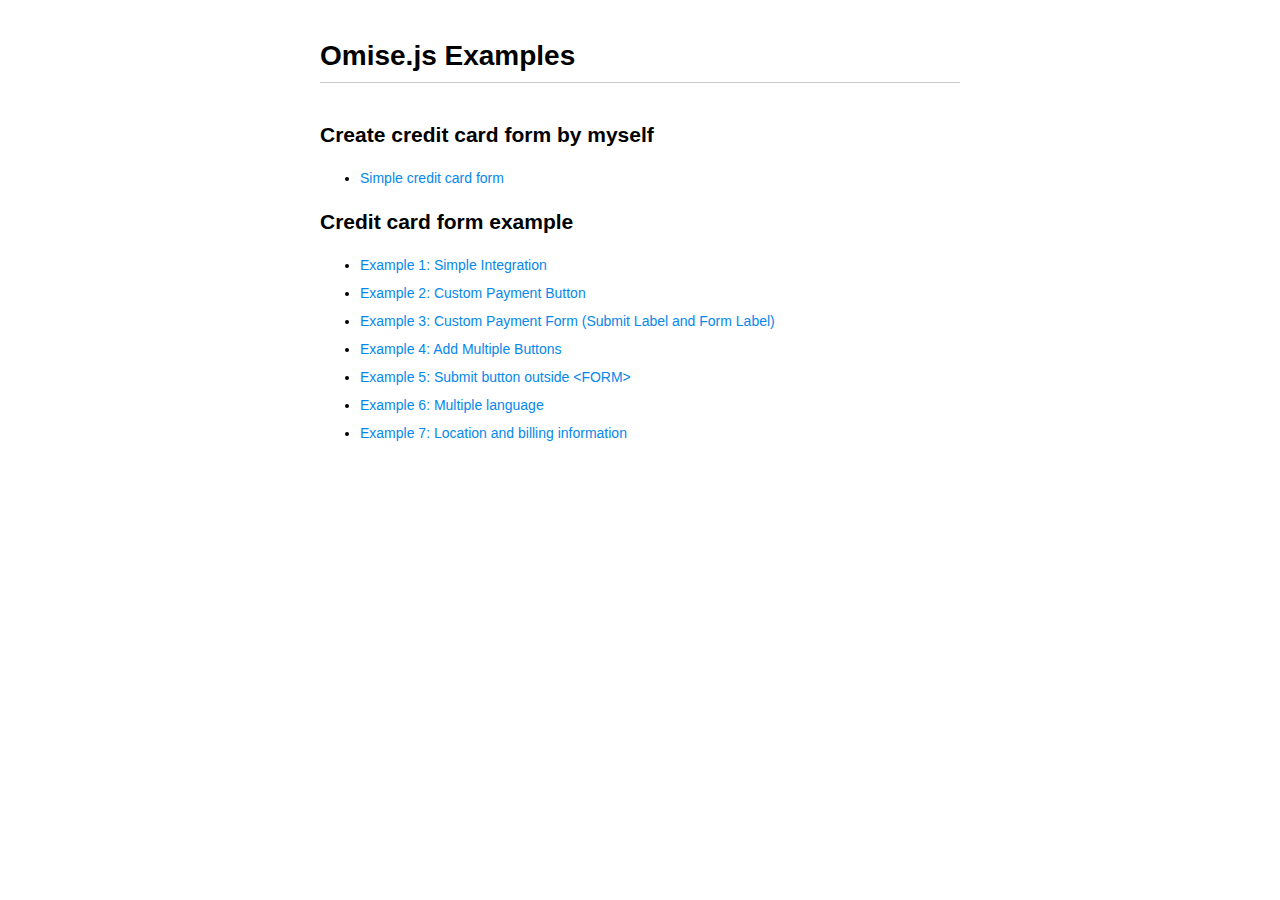
<file: omise.js/index.html>
<!DOCTYPE html>
<html lang="en">
<head>
  <meta charset="UTF-8">
  <title>Examples</title>
  <link rel="stylesheet" href="styles/examples.css">
  <style>
  h1 { margin: 40px 0; padding-bottom: 10px; border-bottom: 1px solid #ccc; }
  .container { width: 90%; max-width: 640px; margin: auto; }
  </style>
</head>
<body>

  <div class="container">
    <h1>Omise.js Examples</h1>

    <h2>Create credit card form by myself</h2>

    <ul>
      <li><a href="form-example/index.html">Simple credit card form</a></li>
    </ul>

    <h2>Credit card form example</h2>

    <ul>
      <li><a href="example-1-simple-integration.html">Example 1: Simple Integration</a></li>
      <li><a href="example-2-simple-integration-with-style.html">Example 2: Custom Payment Button</a></li>
      <li><a href="example-3-custom-integration.html">Example 3: Custom Payment Form (Submit Label and Form Label)</a></li>
      <li><a href="example-4-custom-integration-multiple-buttons.html">Example 4: Add Multiple Buttons</a></li>
      <li><a href="example-5-custom-integration-specify-checkout-form.html">Example 5: Submit button outside &lt;FORM&gt;</a></li>
      <li><a href="example-6-multiple-language.html">Example 6: Multiple language</a></li>
      <li><a href="example-7-location-and-billing-information.html">Example 7: Location and billing information</a></li>
    </ul>
  </div>

</body>
</html>
</file>
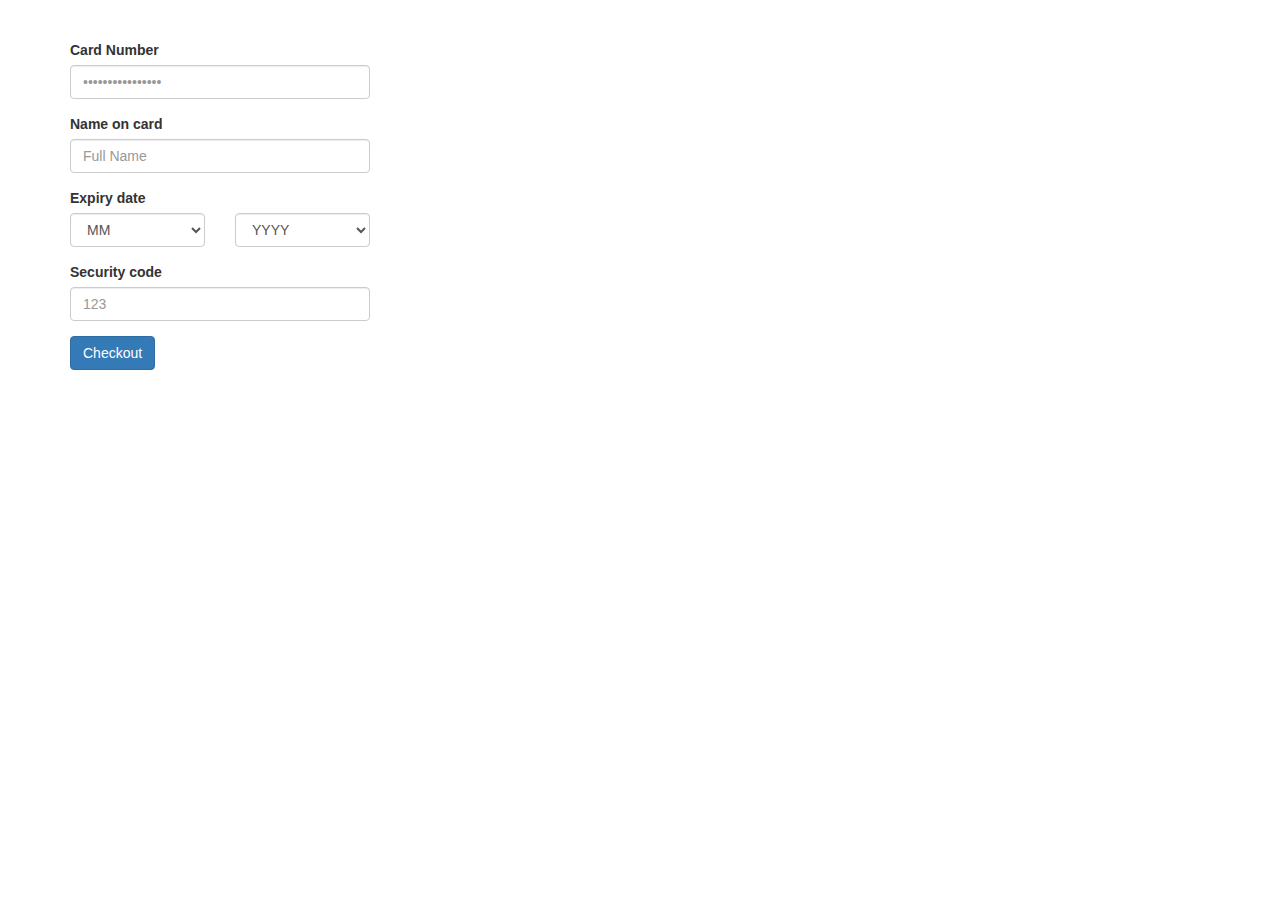
<file: omise.js/form-example/index.html>
<!DOCTYPE html>
<html>
<head>
  <meta charset="UTF-8">
  <meta name="viewport" content="initial-scale=1, maximum-scale=1">
  <title>Example Checkout Form</title>
  <link rel="stylesheet" href="https://maxcdn.bootstrapcdn.com/bootstrap/3.3.7/css/bootstrap.min.css">
  <style>
  .checkout-form {
    max-width: 300px;
    margin-top: 40px;
  }
  </style>
</head>
<body>

  <div class="container">

    <!--
    NOTE: Using `data-name` to prevent sending credit card information fields to the backend server via HTTP Post
    (according to the security best practice https://www.omise.co/security-best-practices#never-send-card-data-through-your-servers).
    -->
    <form id="checkout-form" class="checkout-form" action="/checkout.php" method="POST">
      <div class="form-group">
        <label>Card Number</label>
        <input type="text" data-name="cardNumber" class="form-control" placeholder="••••••••••••••••" />
      </div>

      <div class="form-group">
        <label>Name on card</label>
        <input type="text" data-name="nameOnCard" class="form-control" placeholder="Full Name" />
      </div>

      <div class="form-group">
        <label>Expiry date</label>
        <div class="row">
          <div class="col-xs-6">
            <select class="form-control" data-name="expiryMonth">
              <option value="">MM</option>
              <option value="1">1</option>
              <option value="2">2</option>
              <option value="3">3</option>
              <option value="4">4</option>
              <option value="5">5</option>
              <option value="6">6</option>
              <option value="7">7</option>
              <option value="8">8</option>
              <option value="9">9</option>
              <option value="10">10</option>
              <option value="11">11</option>
              <option value="12">12</option>
            </select>
          </div>
          <div class="col-xs-6">
            <select class="form-control" data-name="expiryYear">
              <option value="">YYYY</option>
              <option value="2017">2017</option>
              <option value="2018">2018</option>
              <option value="2019">2019</option>
              <option value="2020">2020</option>
              <option value="2021">2021</option>
              <option value="2022">2022</option>
              <option value="2023">2023</option>
              <option value="2024">2024</option>
              <option value="2025">2025</option>
            </select>
          </div>
        </div>
      </div>

      <div class="form-group">
        <label>Security code</label>
        <input type="text" data-name="securityCode" class="form-control" placeholder="123" />
      </div>

      <div class="form-group">
        <button class="btn btn-primary">Checkout</button>
      </div>

      <input type="hidden" name="omiseToken" />
    </form>
  </div>


  <script src="https://cdn.omise.co/omise.js"></script>
  <script src="app.js"></script>
</body>
</html>
</file>
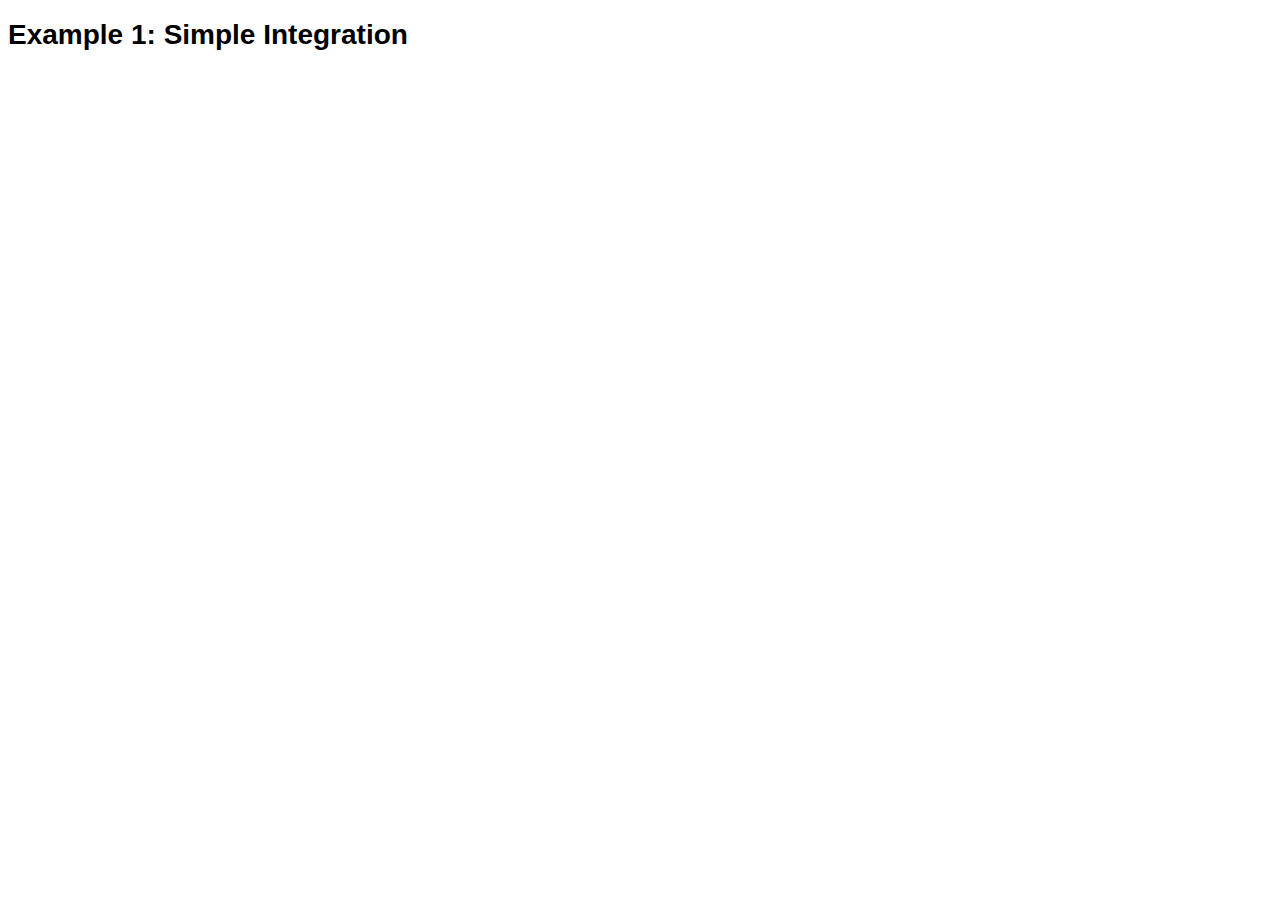
<file: omise.js/example-1-simple-integration.html>
<!DOCTYPE html>
<html lang="en">
<head>
  <meta charset="UTF-8">
  <title>Sample 1: Simple Integration</title>
  <link rel="stylesheet" href="styles/examples.css">
</head>
<body>

  <div class="form">

    <h1>Example 1: Simple Integration</h1>

    <form name="checkoutForm" method="GET" action="/">

      <script type="text/javascript" src="https://cdn.omise.co/omise.js"
              data-key="YOUR_PUBLIC_KEY"
              data-image="https://cdn.omise.co/assets/dashboard/images/omise-logo.png"
              data-amount="99500"
              data-currency="thb"
              data-button-label="Pay now"
              data-frame-label="Example 1"
              data-submit-label="Checkout">
      </script>
    </form>

  </div>

</body>
</html>
</file>
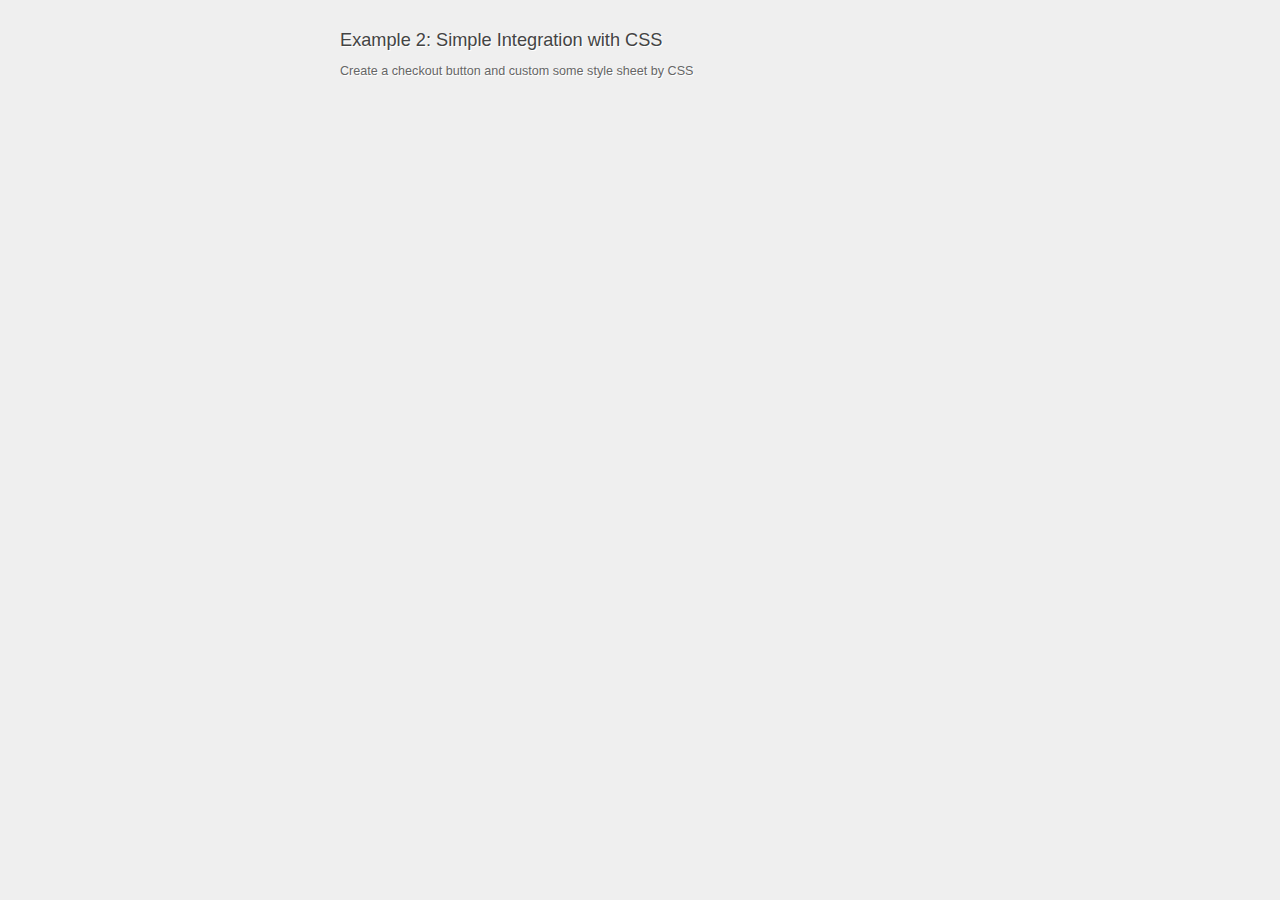
<file: omise.js/example-2-simple-integration-with-style.html>
<!DOCTYPE html>
<html>
<head>
  <meta charset="utf-8">
  <title>Example 2: Simple Integration with CSS</title>
  <meta name="viewport" content="width=device-width, user-scalable=no" />
  <link rel="stylesheet" href="styles/examples.css">
  <link rel="stylesheet" href="styles/custom.css">
</head>
<body>

  <div class="form">

    <h1>Example 2: Simple Integration with CSS</h1>
    <p>Create a checkout button and custom some style sheet by CSS</p>

    <form name="checkoutForm" method="POST" action="checkout.php">
      <script type="text/javascript" src="https://cdn.omise.co/omise.js"
        data-key="YOUR_PUBLIC_KEY"
        data-image="https://cdn.omise.co/assets/dashboard/images/omise-logo.png"
        data-amount="99500"
        data-currency="thb"
        data-button-label="Pay now"
        data-frame-label="Example 2"
        data-submit-label="Checkout">
      </script>
    </form>

  </div>

</body>
</html>
</file>
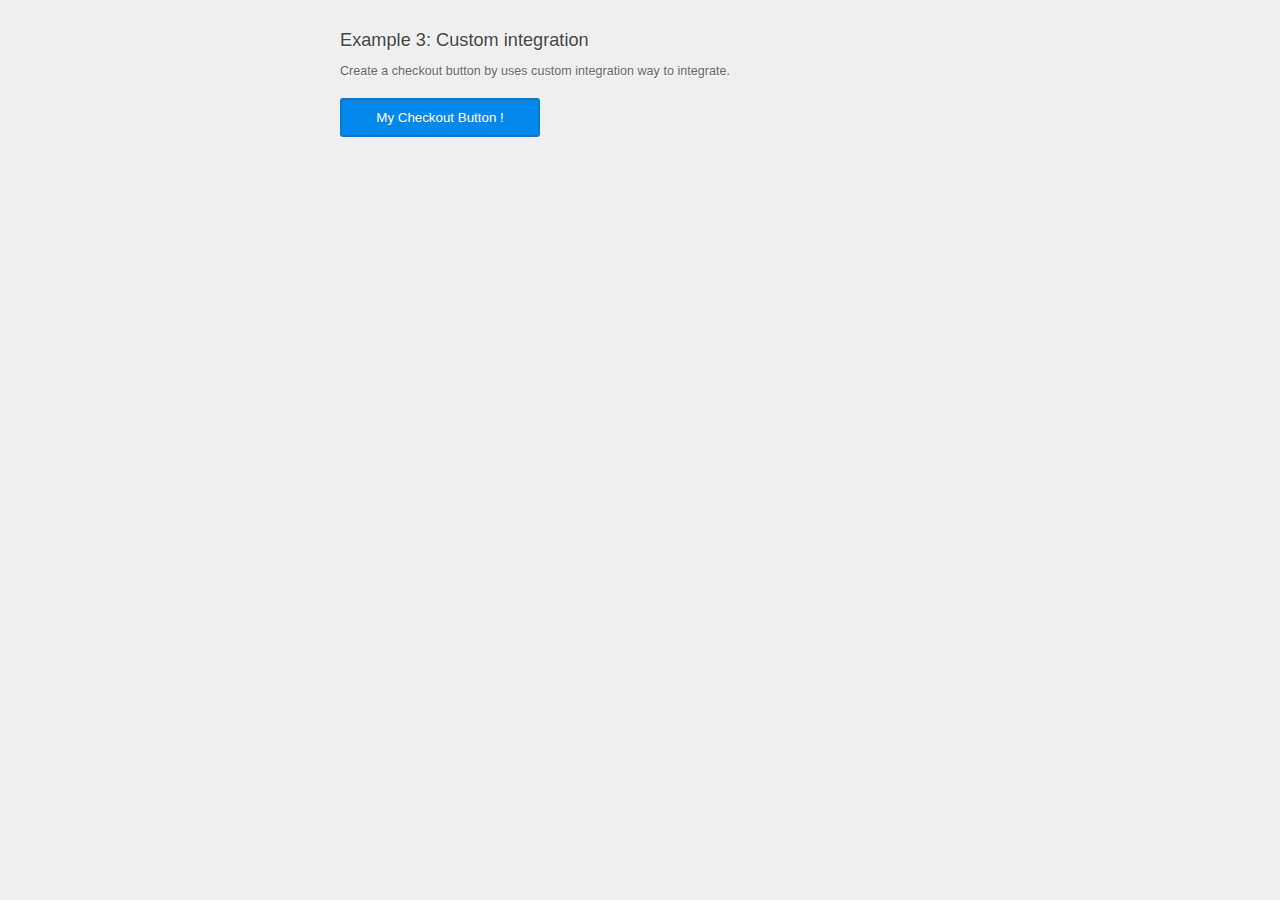
<file: omise.js/example-3-custom-integration.html>
<!DOCTYPE html>
<html>
<head>
  <meta charset="utf-8">
  <title>Example 3: Custom integration</title>
  <link rel="stylesheet" href="styles/examples.css">
  <link rel="stylesheet" href="styles/custom.css">
</head>
<body>

  <div class="form">

    <h1>Example 3: Custom integration</h1>
    <p>Create a checkout button by uses custom integration way to integrate.</p>

    <form name="checkoutForm" method="POST" action="checkout.php">
      <!-- Create your own button -->
      <button type="submit" id="checkout-button-1">My Checkout Button !</button>
    </form>

  </div>

  <!-- Include card.js library -->
  <script type="text/javascript" src="https://cdn.omise.co/omise.js"></script>

  <!-- Config the card.js library -->
  <script type="text/javascript">
    // Set default parameters
    OmiseCard.configure({
      publicKey: 'YOUR_PUBLIC_KEY',
      image: 'https://cdn.omise.co/assets/dashboard/images/omise-logo.png',
      amount: 99500
    });

    // Configuring your own custom button
    OmiseCard.configureButton('#checkout-button-1', {
      frameLabel: 'Merchant name',
      submitLabel: 'PAY RIGHT NOW !',
    });

    // Then, attach all of the config and initiate it by 'OmiseCard.attach();' method
    OmiseCard.attach();
  </script>

</body>
</html>
</file>
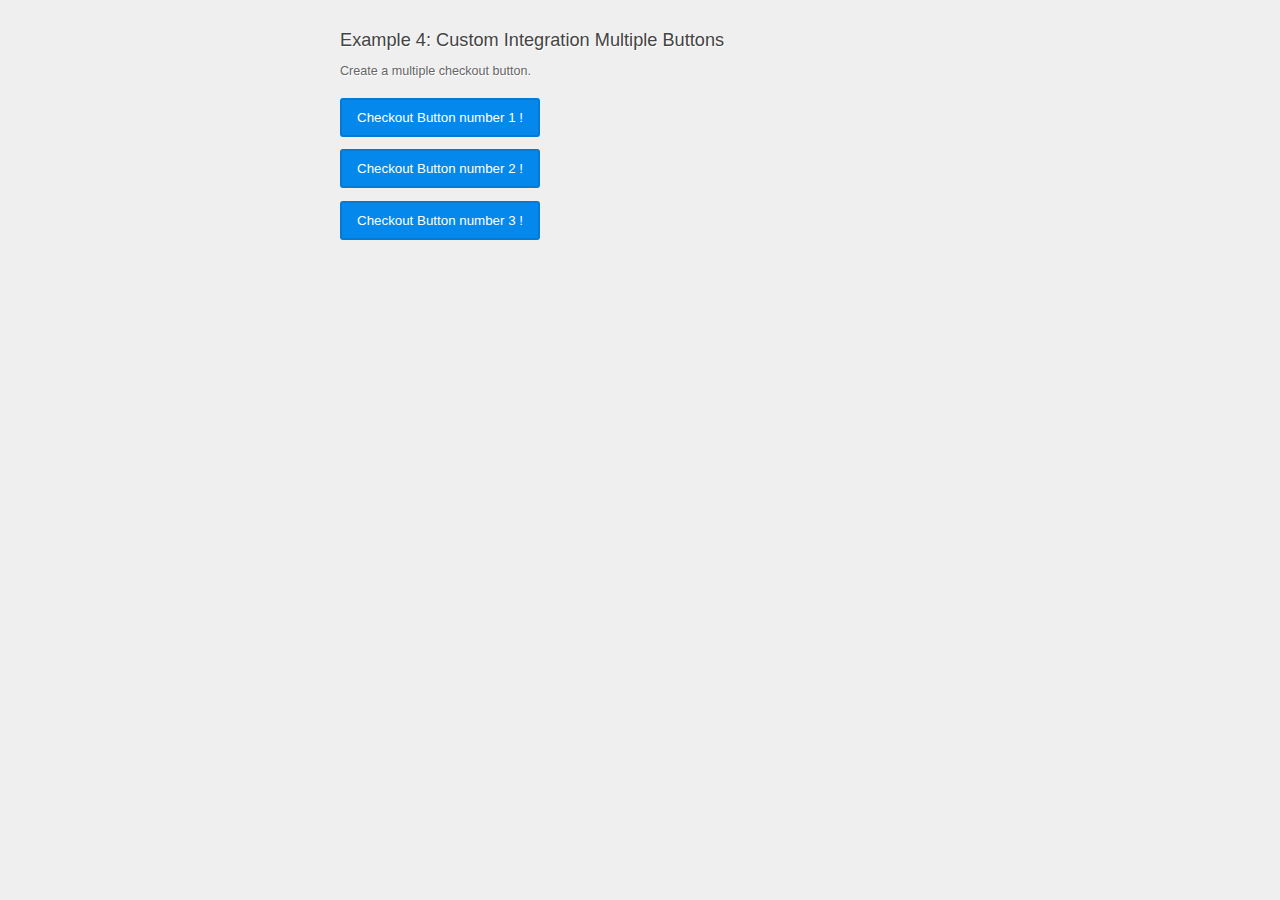
<file: omise.js/example-4-custom-integration-multiple-buttons.html>
<!DOCTYPE html>
<html>
<head>
  <meta charset="utf-8">
  <title>Example 4: Custom Integration Multiple Buttons</title>
  <link rel="stylesheet" href="styles/examples.css">
  <link rel="stylesheet" href="styles/custom.css">
</head>
<body>

  <div class="form">

    <h1>Example 4: Custom Integration Multiple Buttons</h1>
    <p>Create a multiple checkout button.</p>

    <form name="checkoutForm" method="POST" action="checkout.html">

      <!-- Create your own button -->
      <p><button type="submit" id="checkout-button-1">Checkout Button number 1 !</button></p>
      <p><button type="submit" class="checkout-button-2">Checkout Button number 2 !</button></p>
      <p><button type="submit" id="checkout-button-3">Checkout Button number 3 !</button></p>
    </form>

  </div>

  <!-- Include card.js library -->
  <script type="text/javascript" src="https://cdn.omise.co/omise.js"></script>

  <!-- Config the card.js library -->
  <script type="text/javascript">
    // Set default parameters
    OmiseCard.configure({
      publicKey: 'YOUR_PUBLIC_KEY',
      image: 'https://cdn.omise.co/assets/dashboard/images/omise-logo.png',
      frameLabel: 'Merchant Name',
    });

    // Configuring your own custom button
    OmiseCard.configureButton('#checkout-button-1', {
      buttonLabel: 'PAY Now 4,500 Baht',
      submitLabel: 'PAY NOW',
      amount: 450000
    });

    // Configuring your own custom button
    OmiseCard.configureButton('.checkout-button-2', {
      buttonLabel: 'PAY Now 6,900 Dollar',
      submitLabel: 'PAY NOW',
      amount: 690000,
      currency: 'usd'
    });

    // Configuring your own custom button
    OmiseCard.configureButton('#checkout-button-3', {
      buttonLabel: 'PAY Now 12,599 Yen',
      submitLabel: 'PAY NOW',
      amount: 12599,
      currency: 'jpy'
    });

    // Then, attach all of the config and initiate it by 'OmiseCard.attach();' method
    OmiseCard.attach();
  </script>
</body>
</html>
</file>
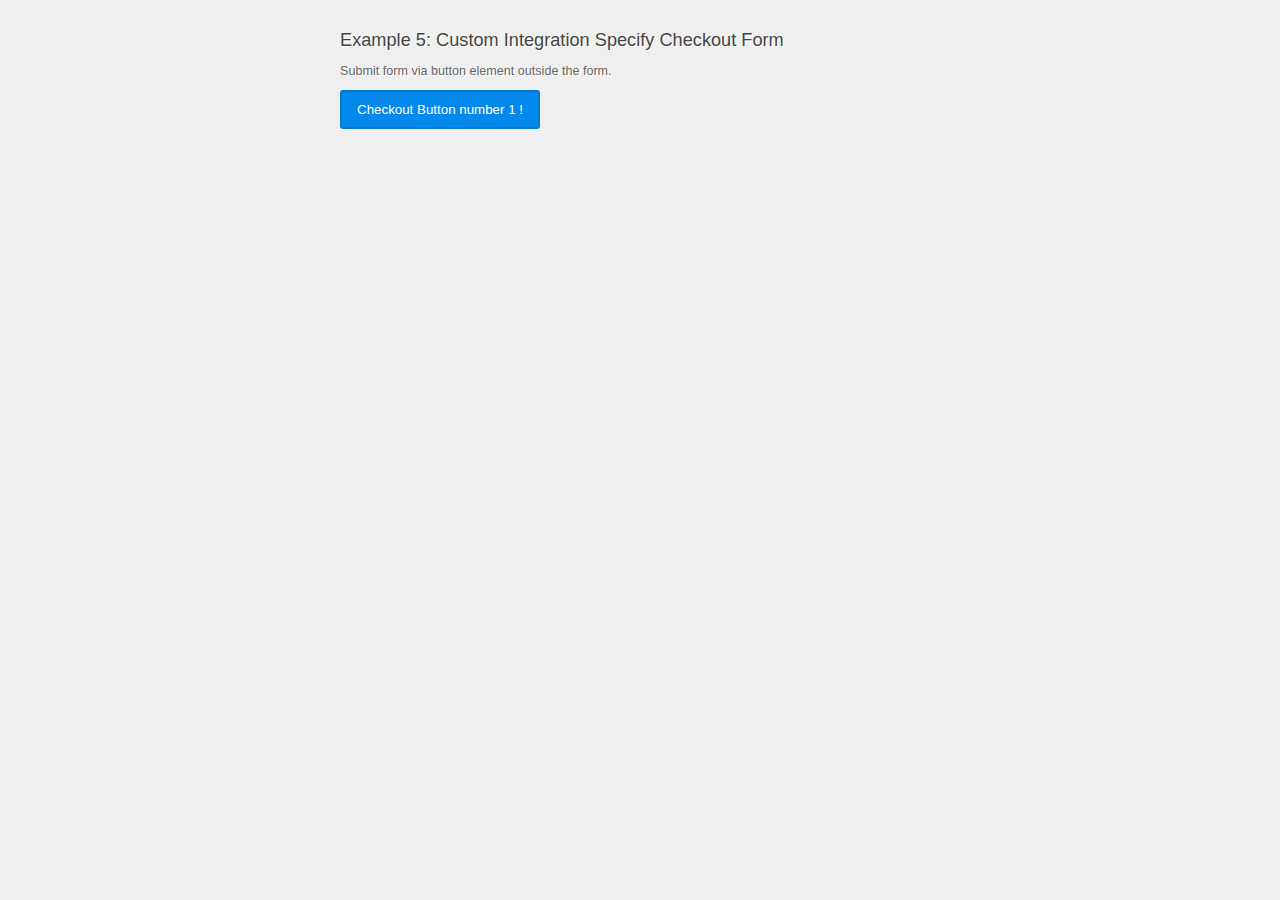
<file: omise.js/example-5-custom-integration-specify-checkout-form.html>
<!DOCTYPE html>
<html>
<head>
  <meta charset="utf-8">
  <title>Example 5: Custom Integration Specify Checkout Form</title>
  <link rel="stylesheet" href="styles/examples.css">
  <link rel="stylesheet" href="styles/custom.css">
</head>
<body>

  <div class="form">

    <h1>Example 5: Custom Integration Specify Checkout Form</h1>
    <p>Submit form via button element outside the form.</p>

    <div>
      <!-- Create your own button -->
      <button type="submit" id="checkout-button-1">Checkout Button number 1 !</button>
    </div>

    <form id="my-custom-checkout-form" name="checkoutForm" method="POST" action="/checkout">
      <!-- The number of the sample code -->
      <!-- Just for noticed which page that you submit -->
      <input type="hidden" name="sample-number" value="sample-5">
    </form>
  </div>

  <!-- Include card.js library -->
  <script type="text/javascript" src="https://cdn.omise.co/omise.js"></script>

  <!-- Config the card.js library -->
  <script type="text/javascript">
    // Set default parameters
    OmiseCard.configure({
      publicKey: 'YOUR_PUBLIC_KEY',
      image: 'https://cdn.omise.co/assets/dashboard/images/omise-logo.png',
      amount: 99500,
      submitFormTarget: '#my-custom-checkout-form'
    });

    // Configuring your own custom button
    OmiseCard.configureButton('#checkout-button-1', {
      frameLabel: 'Merchant',
      submitLabel: 'PAY RIGHT NOW !'
    });

    // Then, attach all of the config and initiate it by 'OmiseCard.attach();' method
    OmiseCard.attach();
  </script>
</body>
</html>
</file>
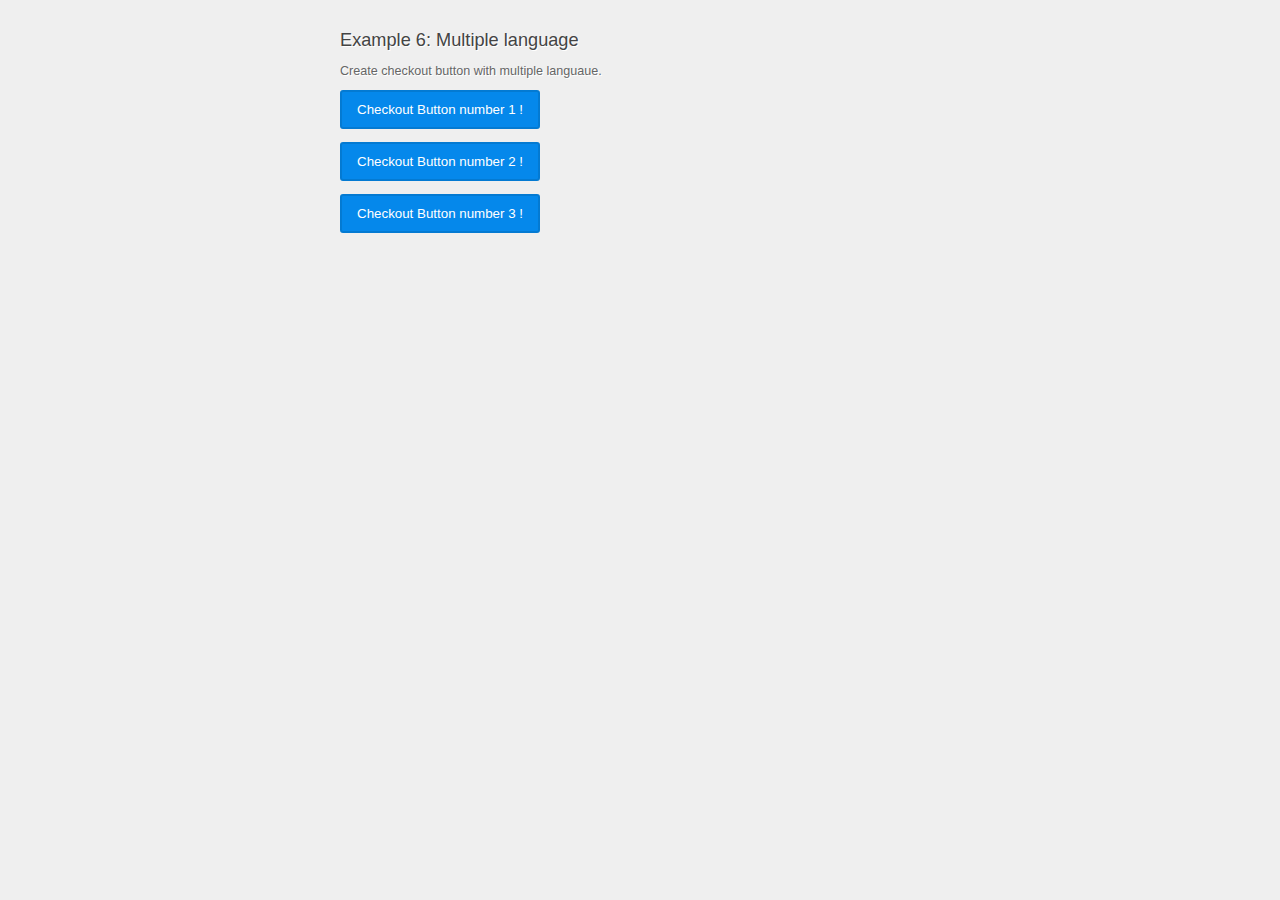
<file: omise.js/example-6-multiple-language.html>
<!DOCTYPE html>
<html>
<head>
  <meta charset="utf-8">
  <title>Example 6: Multiple language</title>
  <link rel="stylesheet" href="styles/examples.css">
  <link rel="stylesheet" href="styles/custom.css">
</head>
<body>

  <div class="form">

    <h1>Example 6: Multiple language</h1>
    <p>Create checkout button with multiple languaue.</p>

    <div>
      <!-- Create your own button -->
      <p><button type="submit" id="checkout-button-1">Checkout Button number 1 !</button></p>
      <p><button type="submit" id="checkout-button-2">Checkout Button number 2 !</button></p>
      <p><button type="submit" id="checkout-button-3">Checkout Button number 3 !</button></p>
    </div>
  </div>

  <!-- Include card.js library -->
  <script type="text/javascript" src="https://cdn.omise.co/omise.js"></script>

  <!-- Config the card.js library -->
  <script type="text/javascript">
    // Set default parameters
    OmiseCard.configure({
      publicKey: 'YOUR_PUBLIC_KEY',
      image: 'https://cdn.omise.co/assets/dashboard/images/omise-logo.png'
    });

    // Configuring your own custom button
    OmiseCard.configureButton('#checkout-button-1', {
      frameLabel: 'Merchant name',
      frameDescription: 'Merchant description',
      buttonLabel: 'Pay 995',
      submitLabel: 'PAY RIGHT NOW !',
      amount: 99500,
      currency: 'usd',
      locale: 'en'
    });

    OmiseCard.configureButton('#checkout-button-2', {
      frameLabel: 'ชื่อผู้ประกอบการค้า',
      frameDescription: 'รายละเอียดของผู้ประกอบการค้า',
      buttonLabel: 'จ่าย 1,250',
      submitLabel: 'จ่ายเลยตอนนี้',
      amount: 125000,
      currency: 'thb',
      locale: 'th'
    });

    OmiseCard.configureButton('#checkout-button-3', {
      frameLabel: '商人の名前',
      frameDescription: '商人の説明',
      buttonLabel: '支払う 15,699',
      submitLabel: '支払う',
      amount: 15699,
      currency: 'jpy',
      locale: 'ja'
    });

    // Then, attach all of the config and initiate it by 'OmiseCard.attach();' method
    OmiseCard.attach();
  </script>
</body>
</html>
</file>
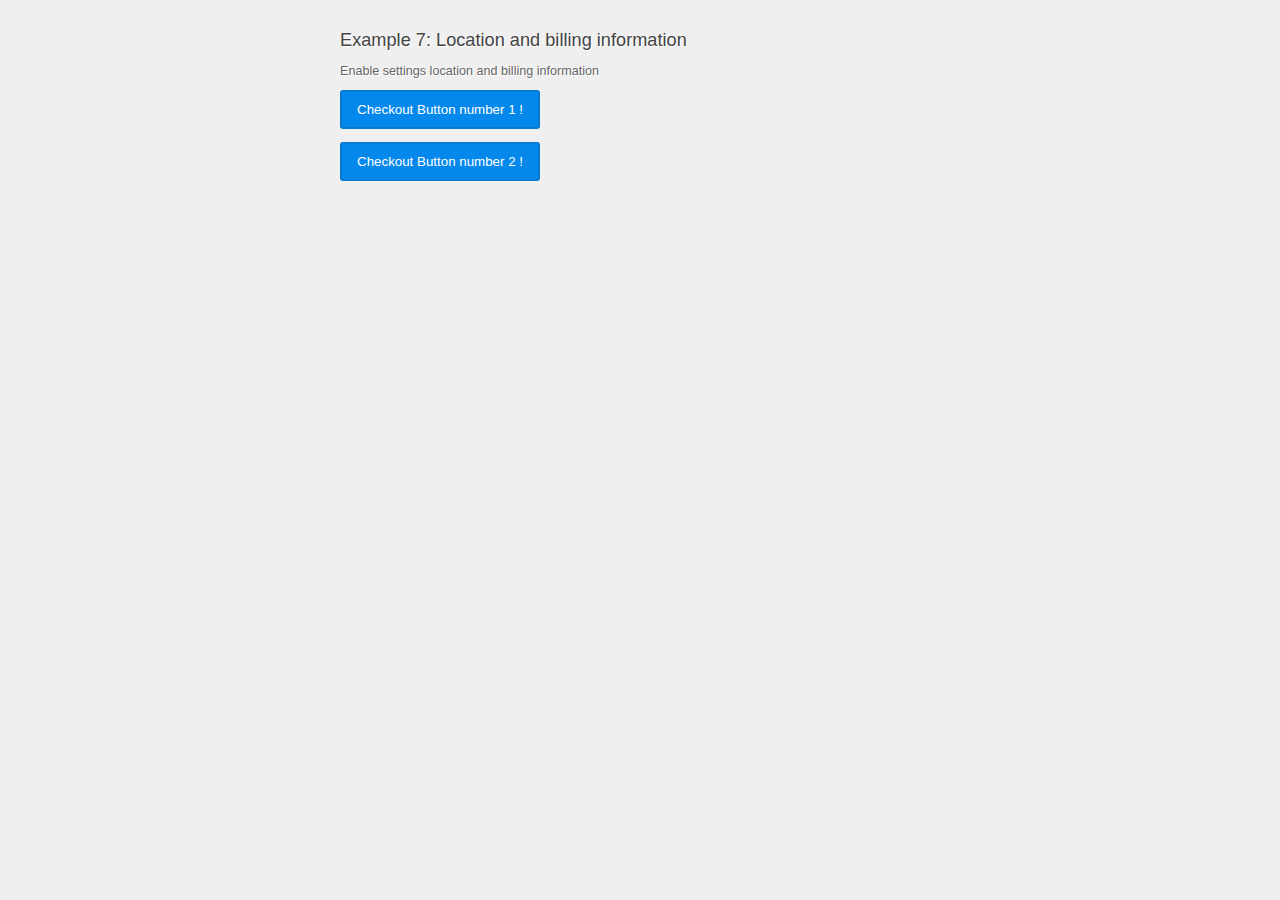
<file: omise.js/example-7-location-and-billing-information.html>
<!DOCTYPE html>
<html>
<head>
  <meta charset="utf-8">
  <title>Example 7: Location and billing information</title>
  <link rel="stylesheet" href="styles/examples.css">
  <link rel="stylesheet" href="styles/custom.css">
</head>
<body>

  <div class="form">

    <h1>Example 7: Location and billing information</h1>
    <p>Enable settings location and billing information</p>

    <div>
      <!-- Create your own button -->
      <p><button type="submit" id="checkout-button-1">Checkout Button number 1 !</button></p>
      <p><button type="submit" id="checkout-button-2">Checkout Button number 2 !</button></p>
    </div>
  </div>

  <!-- Include card.js library -->
  <script type="text/javascript" src="https://cdn.omise.co/omise.js"></script>

  <!-- Config the card.js library -->
  <script type="text/javascript">
    // Set default parameters
    OmiseCard.configure({
      publicKey: 'YOUR_PUBLIC_KEY',
      image: 'https://cdn.omise.co/assets/dashboard/images/omise-logo.png',
      frameLabel: 'Merchant name',
      frameDescription: 'Merchant description',
      submitLabel: 'PAY RIGHT NOW !',
      amount: 12345600,
    });

    // Configuring your own custom button
    OmiseCard.configureButton('#checkout-button-1', {
      location: 'yes',
      buttonLabel: 'Enable location',
    });

    OmiseCard.configureButton('#checkout-button-2', {
      buttonLabel: 'Enable billing information',
      billingName: 'Omise',
      billingAddress: 'Crystal Design Center 1448/4 J2 Building 206-211, Ladprao 87, Klongchan, Bangkapi, Bangkok, 10240'
    });

    // Then, attach all of the config and initiate it by 'OmiseCard.attach();' method
    OmiseCard.attach();
  </script>
</body>
</html>
</file>
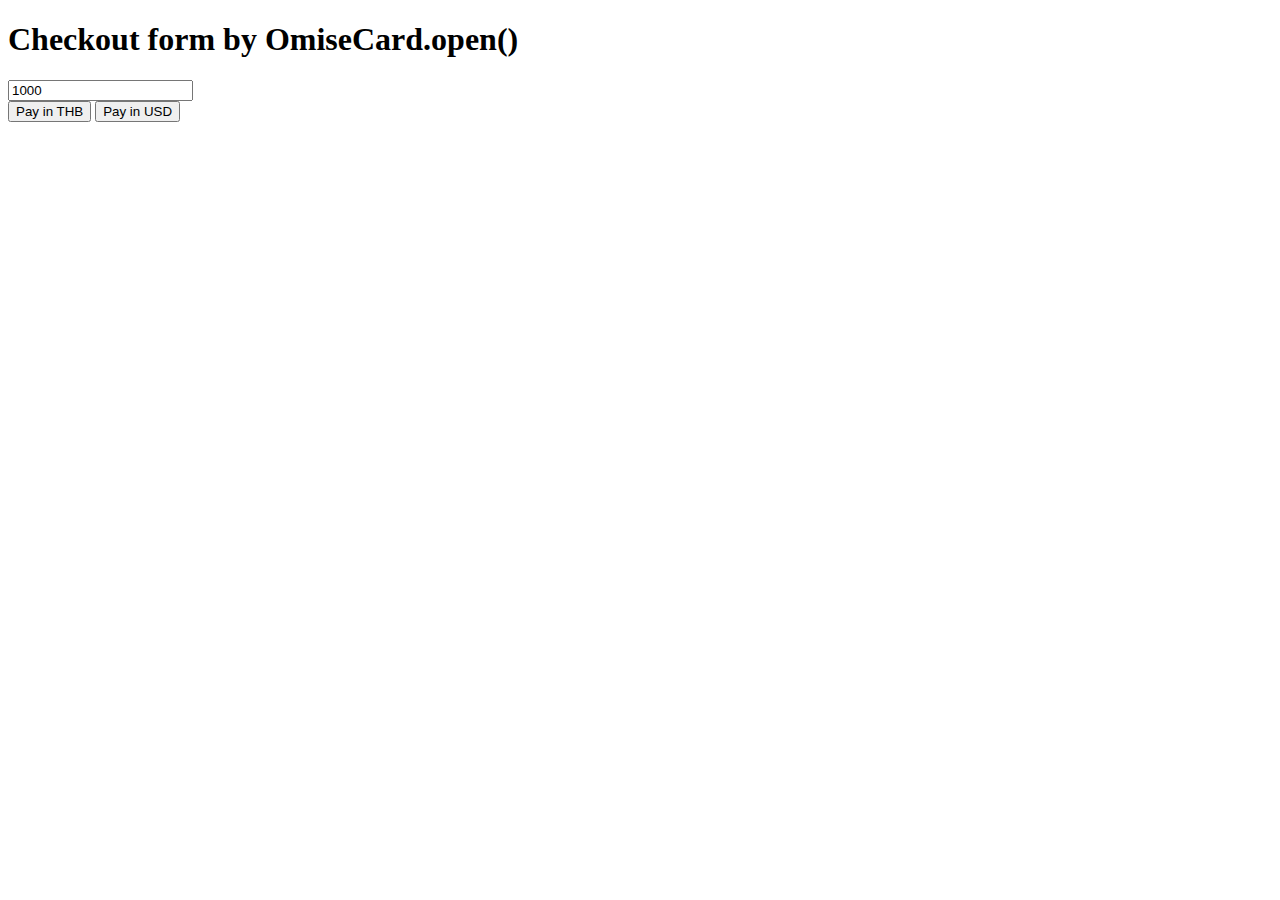
<file: omise.js/example-8-open-method.html>
<!DOCTYPE html>
<html>

<head>
  <meta charset="utf-8" />
  <meta http-equiv="X-UA-Compatible" content="IE=edge">
  <title>Page Title</title>
  <meta name="viewport" content="width=device-width, initial-scale=1">
  <script src="https://cdn.omise.co/omise.js"></script>
</head>

<body>
  <h1>Checkout form by OmiseCard.open()</h1>
  <form id="checkout-form" action="checkout.php" method="GET">
    <div>
      <input type="text" name="amount" value="1000">
    </div>
    <input type="hidden" name="omiseToken">
    <button id="pay-button-thb">
      Pay in THB
    </button>
    <button id="pay-button-usd">
      Pay in USD
    </button>
  </form>

  <script>
    OmiseCard.configure({
      publicKey: 'pkey_test_5bgesov6ufhd884goy6',
      amount: 99500,
      submitLabel: 'Pay',
      submitFormTarget: '#checkout-form',
    });
    const buttonTHB = document.querySelector('#pay-button-thb')
    const buttonUSD = document.querySelector('#pay-button-usd')
    const amount = document.querySelector('input[name="amount"]')
    const form = document.querySelector('#checkout-form')
    const omiseToken = document.querySelector('input[name="omiseToken"]')

    const formClosedhandler = () => {
      console.log('Form is closed.')
    }

    const createTokenSuccessHandler = (token) => {
      console.log('[Omise.js Testing page]: Payment success ! TOKEN' + token)
      omiseToken.value = token
      form.submit()
    }

    buttonTHB.addEventListener('click', (event) => {
      event.preventDefault()
      OmiseCard.open({
        frameLabel: 'Esimo',
        frameDescription: 'Invoice #3847 in THB',
        currency: 'THB',
        amount: amount.value,
        onCreateTokenSuccess: createTokenSuccessHandler,
        onFormClosed: formClosedhandler,
      })
    })

    buttonUSD.addEventListener('click', (event) => {
      event.preventDefault()
      OmiseCard.open({
        frameLabel: 'Esimo',
        frameDescription: 'Invoice #3847 in USD',
        currency: 'USD',
        amount: amount.value,
        onCreateTokenSuccess: createTokenSuccessHandler,
        onFormClosed: formClosedhandler,
      })
    })

  </script>
</body>

</html>
</file>
<file: omise.js/styles/examples.css>
body {
  font-family: Arial, Helvetica, sans-serif;
  font-size: 14px;
}

a {
  color: #0588eb;
  text-decoration: none;
}

a:hover {
  color: #047ad2;
  text-decoration: underline;
}

li {
  line-height: 2em;
}

.success {
  color: green;
}

.error {
  color: red;
}

.token {
  display: inline-block;
  background-color: blue;
  color: white;
  padding: 2px 5px;
  font-size: 12px;
  border-radius: 2px;
}

.back-to-index {
  margin-top: 40px;
  padding-top: 20px;
  border-top: 2px solid #333;
}
</file>
<file: omise.js/styles/custom.css>
body { background-color: #efefef; }
h1 { font-size: 1.3em; color: #444; font-family: "Helvetica", "Trebuchet MS", sans-serif; font-weight: 400; text-shadow: 1px 1px #fff; }
p { font-size: .9em; color: #666; font-family: "Helvetica", "Trebuchet MS", sans-serif; text-shadow: 1px 1px #fff; }
.form { width: 600px; margin: auto; padding: 10px; }
form { display: block; margin-top: 20px; }
button { display: inline-block; min-width: 200px; background-color: #0588eb; color: #fff; padding: 10px; border: 2px solid #047ad2; border-radius: 3px; cursor: pointer; outline: none; transition: all 0.15s ease-in-out 0s; }
button:hover { background-color: #047ad2; }
</file>
